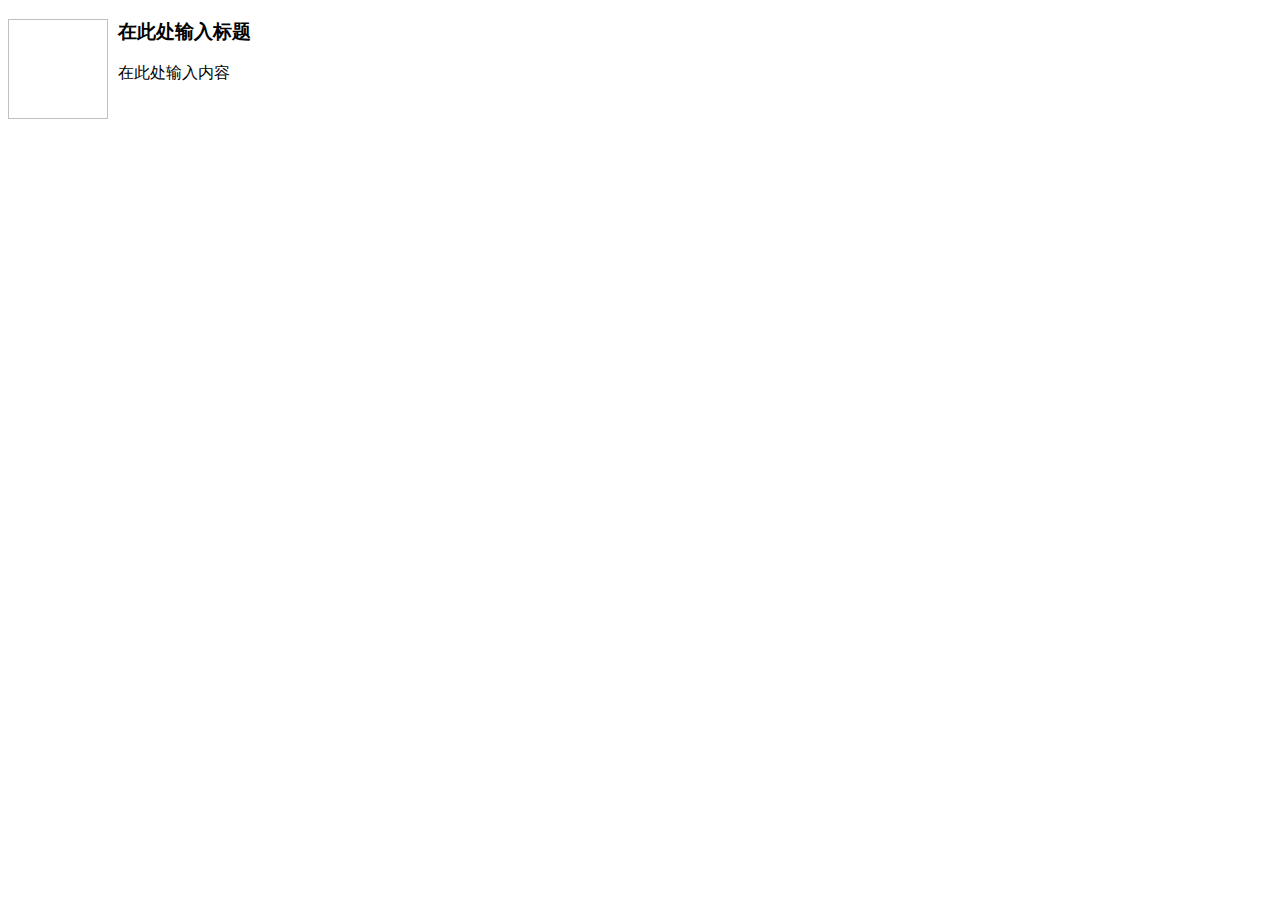
<file: assets_manage/editor/plugins/template/html/1.html>
<!doctype html>
<html>
	<head>
		<meta charset="utf-8" />
	</head>
	<body>
		<h3>
			<img align="left" height="100" style="margin-right: 10px" width="100" />在此处输入标题
		</h3>
		<p>
			在此处输入内容
		</p>
	</body>
</html>
</file>
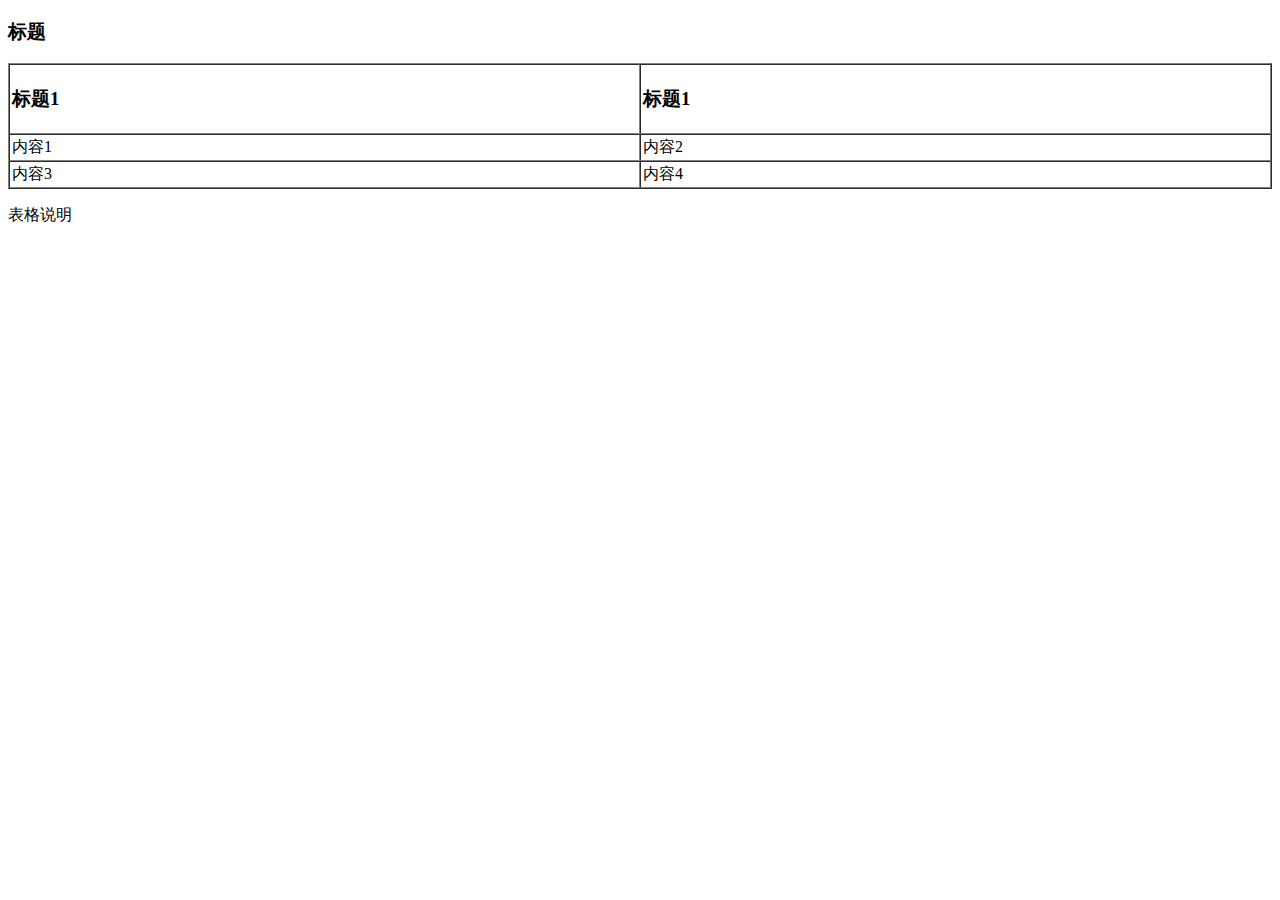
<file: assets_manage/editor/plugins/template/html/2.html>
<!doctype html>
<html>
	<head>
		<meta charset="utf-8" />
	</head>
	<body>
		<h3>
			标题
		</h3>
		<table style="width:100%;" cellpadding="2" cellspacing="0" border="1">
			<tbody>
				<tr>
					<td>
						<h3>标题1</h3>
					</td>
					<td>
						<h3>标题1</h3>
					</td>
				</tr>
				<tr>
					<td>
						内容1
					</td>
					<td>
						内容2
					</td>
				</tr>
				<tr>
					<td>
						内容3
					</td>
					<td>
						内容4
					</td>
				</tr>
			</tbody>
		</table>
		<p>
			表格说明
		</p>
	</body>
</html>
</file>
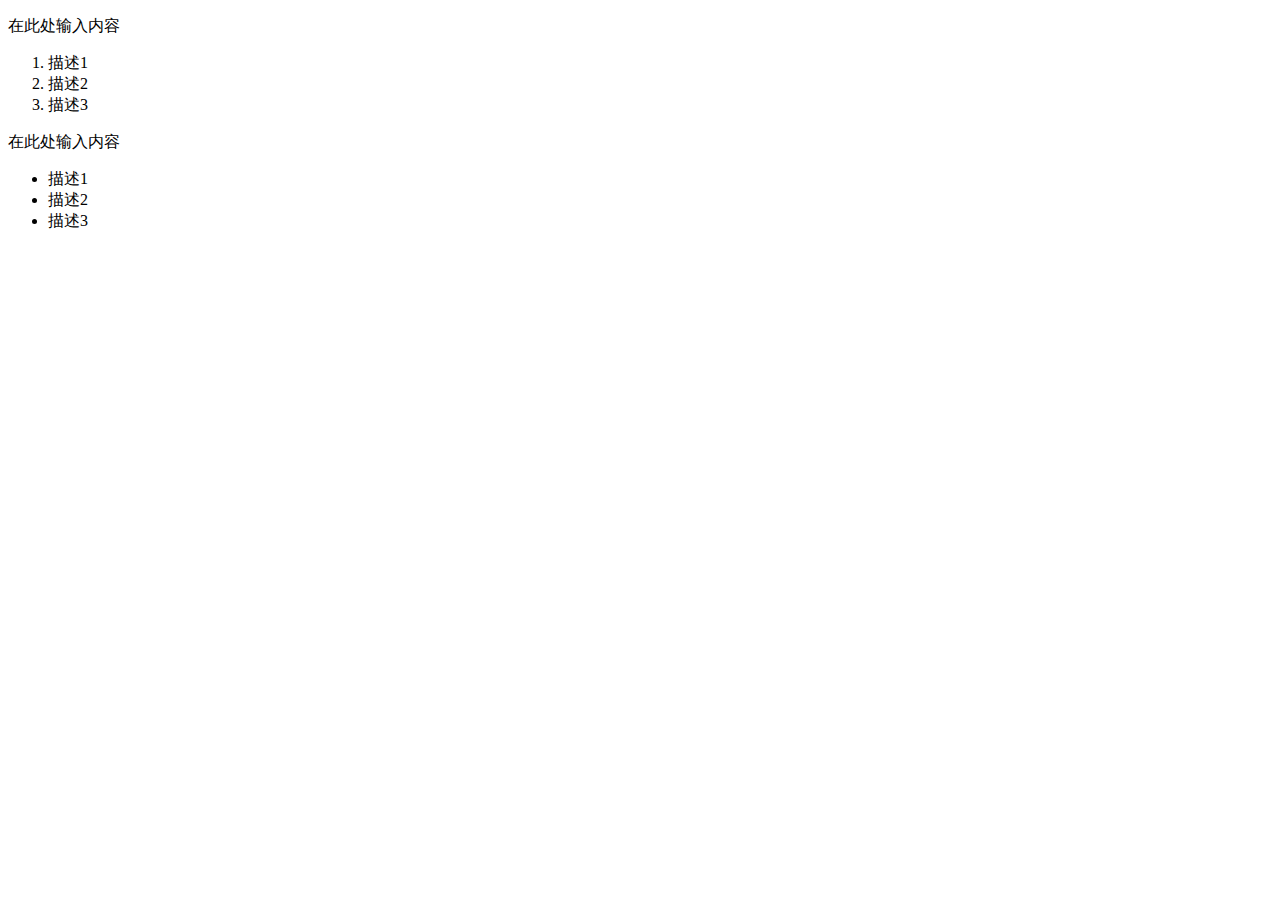
<file: assets_manage/editor/plugins/template/html/3.html>
<!doctype html>
<html>
	<head>
		<meta charset="utf-8" />
	</head>
	<body>
		<p>
			在此处输入内容
		</p>
		<ol>
			<li>
				描述1
			</li>
			<li>
				描述2
			</li>
			<li>
				描述3
			</li>
		</ol>
		<p>
			在此处输入内容
		</p>
		<ul>
			<li>
				描述1
			</li>
			<li>
				描述2
			</li>
			<li>
				描述3
			</li>
		</ul>
	</body>
</html>
</file>
